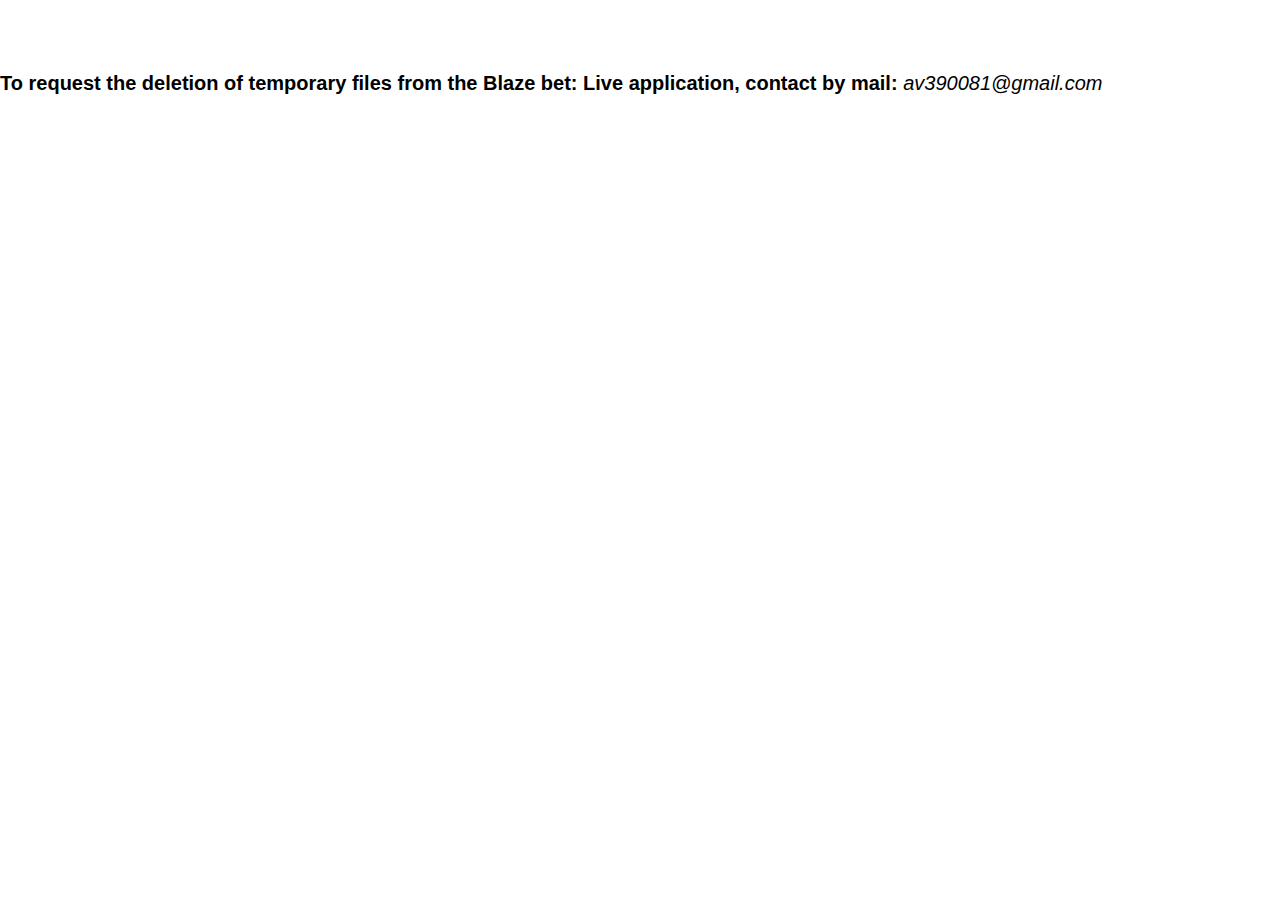
<file: del.html>
<!DOCTYPE html><html> <head><meta charset="utf-8" /><meta http-equiv="Content-Type" content="text/html; charset=utf-8" /><meta name="viewport" content="width=device-width, initial-scale=1.0" /><!--metatextblock--><title>Blank page</title><meta property="og:url" content="http://project6356757.tilda.ws/del" /><meta property="og:title" content="Blank page" /><meta property="og:description" content="" /><meta property="og:type" content="website" /><link rel="canonical" href="del.html"><!--/metatextblock--><meta name="format-detection" content="telephone=no" /><meta http-equiv="x-dns-prefetch-control" content="on"><link rel="dns-prefetch" href="https://ws.tildacdn.com"><link rel="dns-prefetch" href="https://static.tildacdn.info"><meta name="robots" content="nofollow" /><link rel="shortcut icon" href="https://static.tildacdn.info/img/tildafavicon.ico" type="image/x-icon" /><!-- Assets --><script src="https://neo.tildacdn.com/js/tilda-fallback-1.0.min.js" charset="utf-8" async></script><link rel="stylesheet" href="https://static.tildacdn.info/css/tilda-grid-3.0.min.css" type="text/css" media="all" onerror="this.loaderr='y';"/><link rel="stylesheet" href="tilda-blocks-page31782016.min.css@t=1671191079.css" type="text/css" media="all" onerror="this.loaderr='y';" /><link rel="stylesheet" href="https://static.tildacdn.info/css/fonts-tildasans.css" type="text/css" media="all" onerror="this.loaderr='y';" /><script type="text/javascript">(function (d) {
if (!d.visibilityState) {
var s = d.createElement('script');
s.src = 'https://static.tildacdn.info/js/tilda-polyfill-1.0.min.js';
d.getElementsByTagName('head')[0].appendChild(s);
}
})(document);
function t_onReady(func) {
if (document.readyState != 'loading') {
func();
} else {
document.addEventListener('DOMContentLoaded', func);
}
}
function t_onFuncLoad(funcName, okFunc, time) {
if (typeof window[funcName] === 'function') {
okFunc();
} else {
setTimeout(function() {
t_onFuncLoad(funcName, okFunc, time);
},(time || 100));
}
}</script><script src="https://static.tildacdn.info/js/tilda-scripts-3.0.min.js" charset="utf-8" defer onerror="this.loaderr='y';"></script><script src="tilda-blocks-page31782016.min.js@t=1671191079" charset="utf-8" async onerror="this.loaderr='y';"></script><script src="https://static.tildacdn.info/js/lazyload-1.3.min.js" charset="utf-8" async onerror="this.loaderr='y';"></script><script src="https://static.tildacdn.info/js/tilda-events-1.0.min.js" charset="utf-8" async onerror="this.loaderr='y';"></script><script type="text/javascript">window.dataLayer = window.dataLayer || [];</script><script type="text/javascript">(function () {
if((/bot|google|yandex|baidu|bing|msn|duckduckbot|teoma|slurp|crawler|spider|robot|crawling|facebook/i.test(navigator.userAgent))===false && typeof(sessionStorage)!='undefined' && sessionStorage.getItem('visited')!=='y' && document.visibilityState){
var style=document.createElement('style');
style.type='text/css';
style.innerHTML='@media screen and (min-width: 980px) {.t-records {opacity: 0;}.t-records_animated {-webkit-transition: opacity ease-in-out .2s;-moz-transition: opacity ease-in-out .2s;-o-transition: opacity ease-in-out .2s;transition: opacity ease-in-out .2s;}.t-records.t-records_visible {opacity: 1;}}';
document.getElementsByTagName('head')[0].appendChild(style);
function t_setvisRecs(){
var alr=document.querySelectorAll('.t-records');
Array.prototype.forEach.call(alr, function(el) {
el.classList.add("t-records_animated");
});
setTimeout(function () {
Array.prototype.forEach.call(alr, function(el) {
el.classList.add("t-records_visible");
});
sessionStorage.setItem("visited", "y");
}, 400);
} 
document.addEventListener('DOMContentLoaded', t_setvisRecs);
}
})();</script></head><body class="t-body" style="margin:0;"><!--allrecords--><div id="allrecords" class="t-records" data-hook="blocks-collection-content-node" data-tilda-project-id="6356757" data-tilda-page-id="31782016" data-tilda-page-alias="del" data-tilda-formskey="b02f7b18a6e79a8bc8a21e5b96356757" data-tilda-lazy="yes"><div id="rec513898094" class="r t-rec t-rec_pt_60 t-rec_pb_60" style="padding-top:60px;padding-bottom:60px; " data-record-type="106" ><!-- T004 --><div class="t004"><div class="t-container "> <div class="t-col t-col_8 t-prefix_2"><div field="text" class="t-text t-text_md " style=""><strong>To request the deletion of temporary files from the </strong><strong style="background-color: rgb(255, 255, 255);">Blaze bet: Live</strong><strong> application, contact by mail: </strong><em>av390081@gmail.com</em></div></div></div></div></div></div></body></html>
</file>
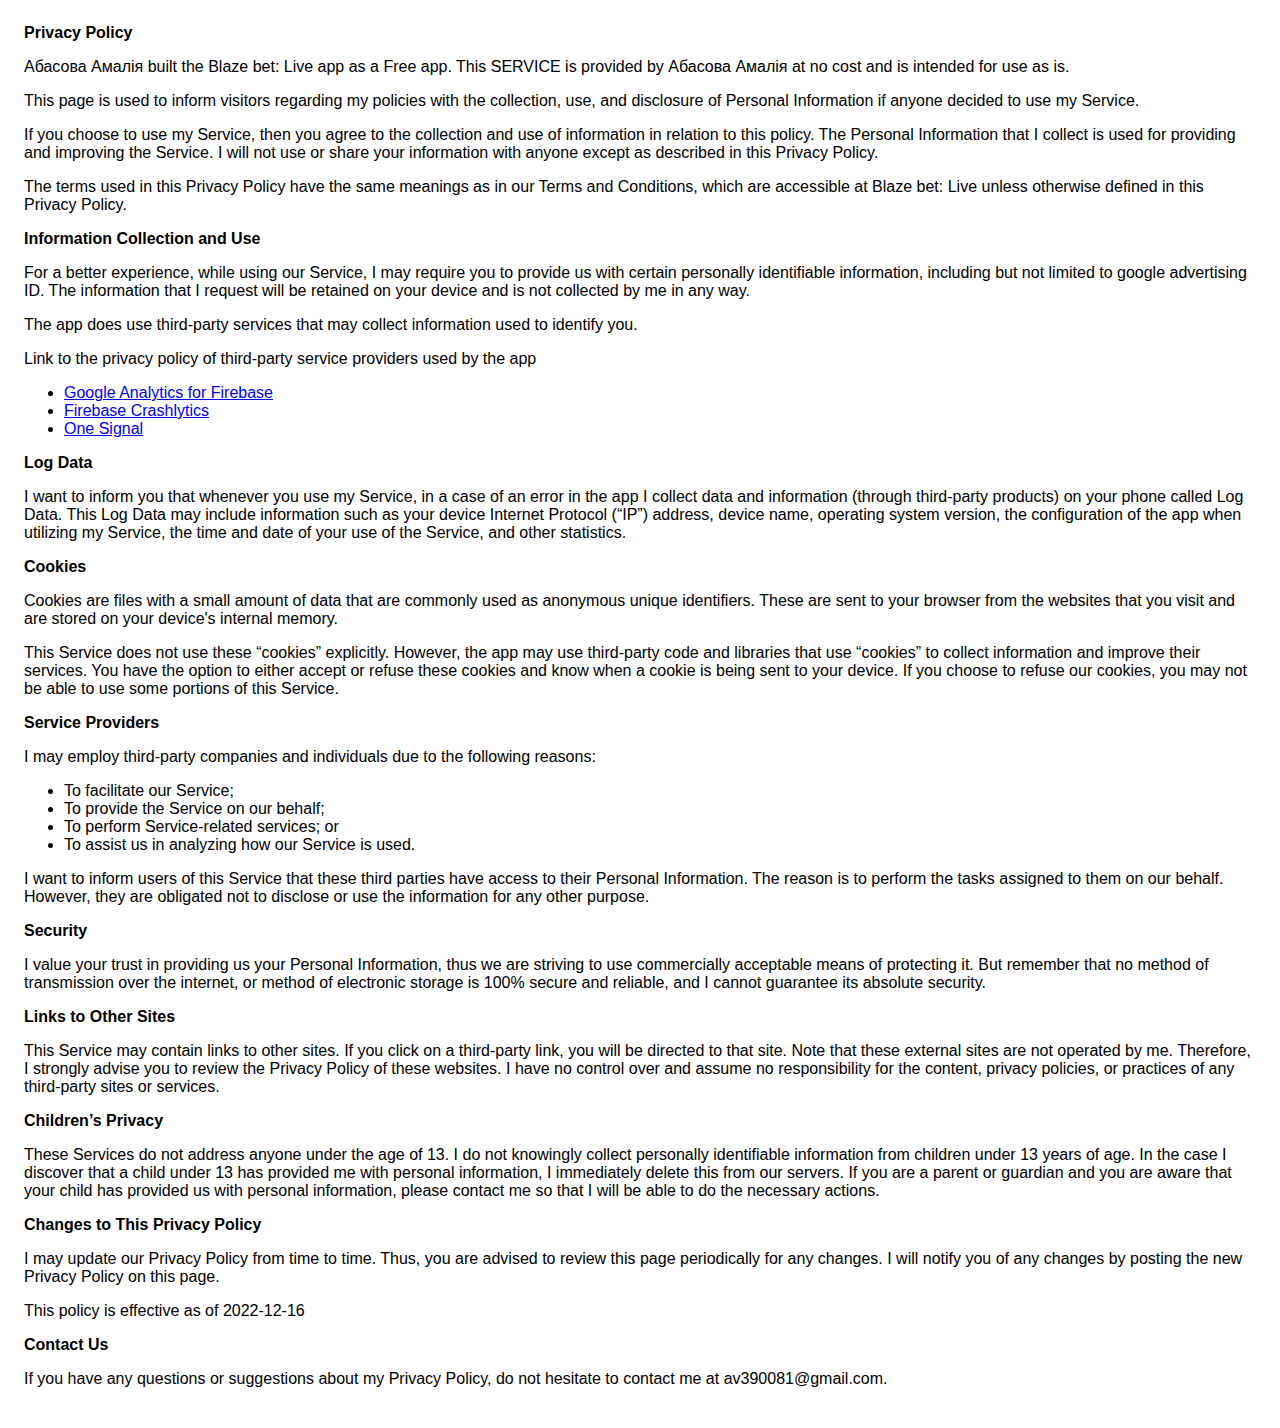
<file: PP.html>
<!DOCTYPE html>
    <html>
    <head>
      <meta charset='utf-8'>
      <meta name='viewport' content='width=device-width'>
      <title>Privacy Policy</title>
      <style> body { font-family: 'Helvetica Neue', Helvetica, Arial, sans-serif; padding:1em; } </style>
    </head>
    <body>
    <strong>Privacy Policy</strong> <p>
                  Абасова Амалія built the Blaze bet: Live app as
                  a Free app. This SERVICE is provided by
                  Абасова Амалія at no cost and is intended for use as
                  is.
                </p> <p>
                  This page is used to inform visitors regarding my
                  policies with the collection, use, and disclosure of Personal
                  Information if anyone decided to use my Service.
                </p> <p>
                  If you choose to use my Service, then you agree to
                  the collection and use of information in relation to this
                  policy. The Personal Information that I collect is
                  used for providing and improving the Service. I will not use or share your information with
                  anyone except as described in this Privacy Policy.
                </p> <p>
                  The terms used in this Privacy Policy have the same meanings
                  as in our Terms and Conditions, which are accessible at
                  Blaze bet: Live unless otherwise defined in this Privacy Policy.
                </p> <p><strong>Information Collection and Use</strong></p> <p>
                  For a better experience, while using our Service, I
                  may require you to provide us with certain personally
                  identifiable information, including but not limited to google advertising ID. The information that
                  I request will be retained on your device and is not collected by me in any way.
                </p> <div><p>
                    The app does use third-party services that may collect
                    information used to identify you.
                  </p> <p>
                    Link to the privacy policy of third-party service providers used
                    by the app
                  </p> <ul><!----><!----><li><a href="https://firebase.google.com/policies/analytics" target="_blank" rel="noopener noreferrer">Google Analytics for Firebase</a></li><li><a href="https://firebase.google.com/support/privacy/" target="_blank" rel="noopener noreferrer">Firebase Crashlytics</a></li><!----><!----><!----><!----><!----><!----><!----><!----><!----><!----><li><a href="https://onesignal.com/privacy_policy" target="_blank" rel="noopener noreferrer">One Signal</a></li><!----><!----><!----><!----><!----><!----><!----><!----><!----><!----><!----><!----><!----></ul></div> <p><strong>Log Data</strong></p> <p>
                  I want to inform you that whenever you
                  use my Service, in a case of an error in the app
                  I collect data and information (through third-party
                  products) on your phone called Log Data. This Log Data may
                  include information such as your device Internet Protocol
                  (“IP”) address, device name, operating system version, the
                  configuration of the app when utilizing my Service,
                  the time and date of your use of the Service, and other
                  statistics.
                </p> <p><strong>Cookies</strong></p> <p>
                  Cookies are files with a small amount of data that are
                  commonly used as anonymous unique identifiers. These are sent
                  to your browser from the websites that you visit and are
                  stored on your device's internal memory.
                </p> <p>
                  This Service does not use these “cookies” explicitly. However,
                  the app may use third-party code and libraries that use
                  “cookies” to collect information and improve their services.
                  You have the option to either accept or refuse these cookies
                  and know when a cookie is being sent to your device. If you
                  choose to refuse our cookies, you may not be able to use some
                  portions of this Service.
                </p> <p><strong>Service Providers</strong></p> <p>
                  I may employ third-party companies and
                  individuals due to the following reasons:
                </p> <ul><li>To facilitate our Service;</li> <li>To provide the Service on our behalf;</li> <li>To perform Service-related services; or</li> <li>To assist us in analyzing how our Service is used.</li></ul> <p>
                  I want to inform users of this Service
                  that these third parties have access to their Personal
                  Information. The reason is to perform the tasks assigned to
                  them on our behalf. However, they are obligated not to
                  disclose or use the information for any other purpose.
                </p> <p><strong>Security</strong></p> <p>
                  I value your trust in providing us your
                  Personal Information, thus we are striving to use commercially
                  acceptable means of protecting it. But remember that no method
                  of transmission over the internet, or method of electronic
                  storage is 100% secure and reliable, and I cannot
                  guarantee its absolute security.
                </p> <p><strong>Links to Other Sites</strong></p> <p>
                  This Service may contain links to other sites. If you click on
                  a third-party link, you will be directed to that site. Note
                  that these external sites are not operated by me.
                  Therefore, I strongly advise you to review the
                  Privacy Policy of these websites. I have
                  no control over and assume no responsibility for the content,
                  privacy policies, or practices of any third-party sites or
                  services.
                </p> <p><strong>Children’s Privacy</strong></p> <div><p>
                    These Services do not address anyone under the age of 13.
                    I do not knowingly collect personally
                    identifiable information from children under 13 years of age. In the case
                    I discover that a child under 13 has provided
                    me with personal information, I immediately
                    delete this from our servers. If you are a parent or guardian
                    and you are aware that your child has provided us with
                    personal information, please contact me so that
                    I will be able to do the necessary actions.
                  </p></div> <!----> <p><strong>Changes to This Privacy Policy</strong></p> <p>
                  I may update our Privacy Policy from
                  time to time. Thus, you are advised to review this page
                  periodically for any changes. I will
                  notify you of any changes by posting the new Privacy Policy on
                  this page.
                </p> <p>This policy is effective as of 2022-12-16</p> <p><strong>Contact Us</strong></p> <p>
                  If you have any questions or suggestions about my
                  Privacy Policy, do not hesitate to contact me at av390081@gmail.com.
                </p> 
    </body>
    </html>
</file>
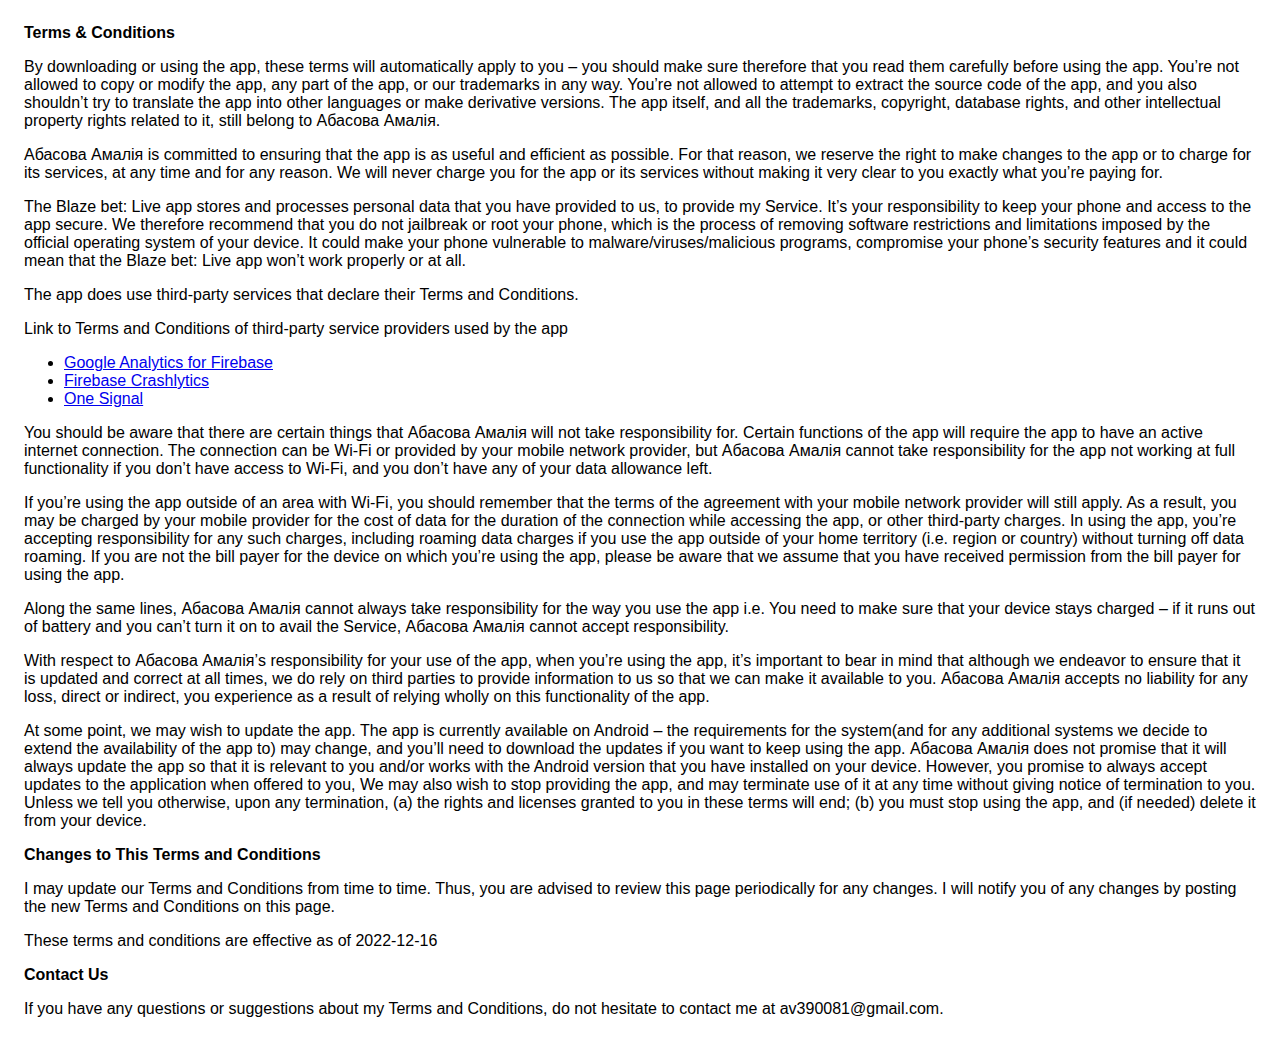
<file: TC.html>
<!DOCTYPE html>
    <html>
    <head>
      <meta charset='utf-8'>
      <meta name='viewport' content='width=device-width'>
      <title>Terms &amp; Conditions</title>
      <style> body { font-family: 'Helvetica Neue', Helvetica, Arial, sans-serif; padding:1em; } </style>
    </head>
    <body>
    <strong>Terms &amp; Conditions</strong> <p>
                  By downloading or using the app, these terms will
                  automatically apply to you – you should make sure therefore
                  that you read them carefully before using the app. You’re not
                  allowed to copy or modify the app, any part of the app, or
                  our trademarks in any way. You’re not allowed to attempt to
                  extract the source code of the app, and you also shouldn’t try
                  to translate the app into other languages or make derivative
                  versions. The app itself, and all the trademarks, copyright,
                  database rights, and other intellectual property rights related
                  to it, still belong to Абасова Амалія.
                </p> <p>
                  Абасова Амалія is committed to ensuring that the app is
                  as useful and efficient as possible. For that reason, we
                  reserve the right to make changes to the app or to charge for
                  its services, at any time and for any reason. We will never
                  charge you for the app or its services without making it very
                  clear to you exactly what you’re paying for.
                </p> <p>
                  The Blaze bet: Live app stores and processes personal data that
                  you have provided to us, to provide my
                  Service. It’s your responsibility to keep your phone and
                  access to the app secure. We therefore recommend that you do
                  not jailbreak or root your phone, which is the process of
                  removing software restrictions and limitations imposed by the
                  official operating system of your device. It could make your
                  phone vulnerable to malware/viruses/malicious programs,
                  compromise your phone’s security features and it could mean
                  that the Blaze bet: Live app won’t work properly or at all.
                </p> <div><p>
                    The app does use third-party services that declare their
                    Terms and Conditions.
                  </p> <p>
                    Link to Terms and Conditions of third-party service
                    providers used by the app
                  </p> <ul><!----><!----><li><a href="https://firebase.google.com/terms/analytics" target="_blank" rel="noopener noreferrer">Google Analytics for Firebase</a></li><li><a href="https://firebase.google.com/terms/crashlytics" target="_blank" rel="noopener noreferrer">Firebase Crashlytics</a></li><!----><!----><!----><!----><!----><!----><!----><!----><!----><!----><li><a href="https://onesignal.com/tos" target="_blank" rel="noopener noreferrer">One Signal</a></li><!----><!----><!----><!----><!----><!----><!----><!----><!----><!----><!----><!----><!----></ul></div> <p>
                  You should be aware that there are certain things that
                  Абасова Амалія will not take responsibility for. Certain
                  functions of the app will require the app to have an active
                  internet connection. The connection can be Wi-Fi or provided
                  by your mobile network provider, but Абасова Амалія
                  cannot take responsibility for the app not working at full
                  functionality if you don’t have access to Wi-Fi, and you don’t
                  have any of your data allowance left.
                </p> <p></p> <p>
                  If you’re using the app outside of an area with Wi-Fi, you
                  should remember that the terms of the agreement with your
                  mobile network provider will still apply. As a result, you may
                  be charged by your mobile provider for the cost of data for
                  the duration of the connection while accessing the app, or
                  other third-party charges. In using the app, you’re accepting
                  responsibility for any such charges, including roaming data
                  charges if you use the app outside of your home territory
                  (i.e. region or country) without turning off data roaming. If
                  you are not the bill payer for the device on which you’re
                  using the app, please be aware that we assume that you have
                  received permission from the bill payer for using the app.
                </p> <p>
                  Along the same lines, Абасова Амалія cannot always take
                  responsibility for the way you use the app i.e. You need to
                  make sure that your device stays charged – if it runs out of
                  battery and you can’t turn it on to avail the Service,
                  Абасова Амалія cannot accept responsibility.
                </p> <p>
                  With respect to Абасова Амалія’s responsibility for your
                  use of the app, when you’re using the app, it’s important to
                  bear in mind that although we endeavor to ensure that it is
                  updated and correct at all times, we do rely on third parties
                  to provide information to us so that we can make it available
                  to you. Абасова Амалія accepts no liability for any
                  loss, direct or indirect, you experience as a result of
                  relying wholly on this functionality of the app.
                </p> <p>
                  At some point, we may wish to update the app. The app is
                  currently available on Android – the requirements for the 
                  system(and for any additional systems we
                  decide to extend the availability of the app to) may change,
                  and you’ll need to download the updates if you want to keep
                  using the app. Абасова Амалія does not promise that it
                  will always update the app so that it is relevant to you
                  and/or works with the Android version that you have
                  installed on your device. However, you promise to always
                  accept updates to the application when offered to you, We may
                  also wish to stop providing the app, and may terminate use of
                  it at any time without giving notice of termination to you.
                  Unless we tell you otherwise, upon any termination, (a) the
                  rights and licenses granted to you in these terms will end;
                  (b) you must stop using the app, and (if needed) delete it
                  from your device.
                </p> <p><strong>Changes to This Terms and Conditions</strong></p> <p>
                  I may update our Terms and Conditions
                  from time to time. Thus, you are advised to review this page
                  periodically for any changes. I will
                  notify you of any changes by posting the new Terms and
                  Conditions on this page.
                </p> <p>
                  These terms and conditions are effective as of 2022-12-16
                </p> <p><strong>Contact Us</strong></p> <p>
                  If you have any questions or suggestions about my
                  Terms and Conditions, do not hesitate to contact me
                  at av390081@gmail.com.
                </p> 
    </body>
    </html>
</file>
<file: tilda-blocks-page31782016.min.css@t=1671191079.css>
.csssize{height:3118px}.t-body{margin:0}#allrecords{-webkit-font-smoothing:antialiased;background-color:none}#allrecords a{color:#ff8562;text-decoration:none}#allrecords a[href^=tel]{color:inherit;text-decoration:none}#allrecords ol{padding-left:22px}#allrecords ul{padding-left:20px}#allrecords b,#allrecords strong{font-weight:700}@media print{body,html{min-width:1200px;max-width:1200px;padding:0;margin:0 auto;border:none}}.t-records{-webkit-font_smoothing:antialiased;background-color:none}.t-records a{color:#ff8562;text-decoration:none}.t-records a[href^=tel]{color:inherit;text-decoration:none}.t-records ol{padding-left:22px;margin-top:0;margin-bottom:10px}.t-records ul{padding-left:20px;margin-top:0;margin-bottom:10px}.t-mbfix{opacity:.01;-webkit-transform:translateX(0);-ms-transform:translateX(0);transform:translateX(0);position:fixed;width:100%;height:500px;background-color:white;top:0;left:0;z-index:10000;-webkit-transition:all 0.1s ease;transition:all 0.1s ease}.t-mbfix_hide{-webkit-transform:translateX(3000px);-ms-transform:translateX(3000px);transform:translateX(3000px)}img:not([src]){visibility:hidden}.t-body_scroll-locked{position:fixed;left:0;width:100%;height:100%;overflow:hidden}.r_anim{-webkit-transition:opacity 0.5s;transition:opacity 0.5s}.r_hidden{opacity:0}.r_showed{opacity:1}.t-text{font-family:'TildaSans',Arial,sans-serif;font-weight:300;color:#000000}.t-text_md{font-size:20px;line-height:1.55}.t-tildalabel{background-color:#000;color:#fff;width:100%;height:70px;font-family:Arial;font-size:14px}.t-tildalabel:hover .t-tildalabel__wrapper{opacity:1}.t-tildalabel-free{padding:35px 0 45px;height:auto;text-align:center}.t-tildalabel-free__main{max-width:340px;display:block;margin:0 auto;line-height:1.4;letter-spacing:.2px;color:inherit;opacity:.4}.t-tildalabel-free__main:hover{opacity:1}.t-tildalabel-free__txt-link:hover{opacity:1}.t-tildalabel-free__links-wr{display:table;margin:30px auto 0}.t-tildalabel-free__txt-link{display:table-cell;padding:0 15px;font-size:13px;text-decoration:none;color:inherit;opacity:.25}.t-rec_pt_60{padding-top:60px}.t-rec_pb_60{padding-bottom:60px}@media screen and (max-width:1200px){.t-text_md{font-size:18px}}@media screen and (max-width:640px){.t-text_md{font-size:16px;line-height:1.45}.t-tildalabel-free__txt-link{opacity:.4}.t-tildalabel-free__main{opacity:.7}}@media screen and (max-width:480px){.t-rec_pt_60{padding-top:60px}.t-rec_pb_60{padding-bottom:60px}}.t004{padding-top:8px;padding-bottom:6px;position:relative}.t004__text-column-count_2{column-count:2;column-gap:40px;-moz-column-count:2;-moz-column-gap:40px;-webkit-column-count:2;-webkit-column-gap:40px}.t004__text-column-count_3{column-count:3;column-gap:40px;-moz-column-count:3;-moz-column-gap:40px;-webkit-column-count:3;-webkit-column-gap:40px}.t004__text-column-count_4{column-count:4;column-gap:40px;-moz-column-count:4;-moz-column-gap:40px;-webkit-column-count:4;-webkit-column-gap:40px}.t004__initial-letter::first-letter{font-size:100px;float:left;line-height:.65;margin:10px 10px 10px 0}.t004 table{border-collapse:collapse;font-size:1em;width:100%}.t004 table td,.t004 table th{padding:5px;border:1px solid #ddd;vertical-align:top}.t004 table thead td,.t004 table th{font-weight:700;border-bottom-color:#888}@media screen and (max-width:1200px){.t004__text-column-count_2,.t004__text-column-count_3,.t004__text-column-count_4{column-gap:20px;-moz-column-gap:20px;-webkit-column-gap:20px}}@media screen and (max-width:960px){.t004__text-column-count_2,.t004__text-column-count_3,.t004__text-column-count_4{column-count:1;column-gap:0;-moz-column-count:1;-moz-column-gap:0;-webkit-column-count:1;-webkit-column-gap:0}}@media screen and (max-width:640px){.t004 h1{font-size:28px;line-height:35px}}
</file>
